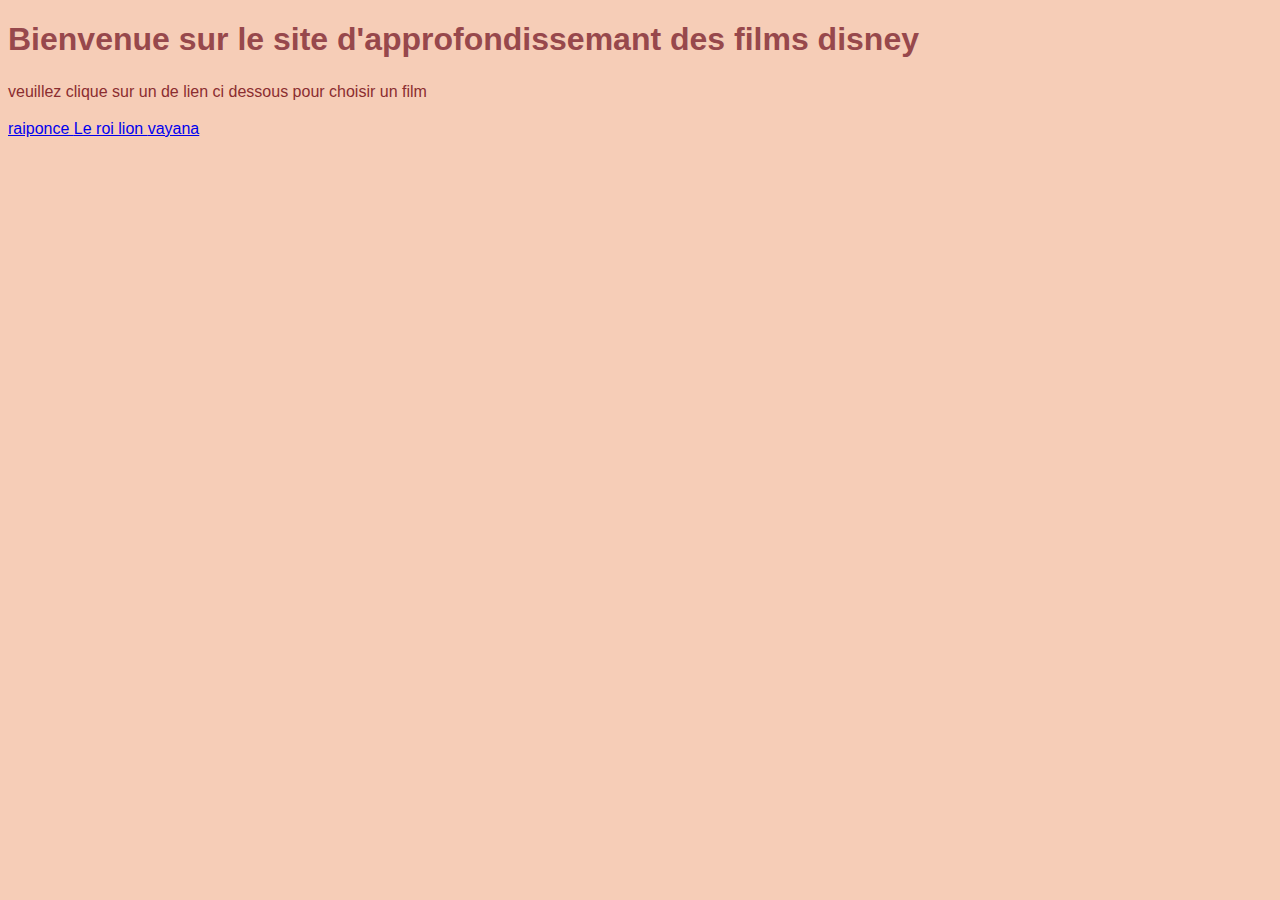
<file: index.html>
<!DOCTYPE html>
<html>

<head>
  <title> Infos sur les disney</title>
  <link href="style.css" rel="stylesheet" type="text/css">
</head>

<body>
  <h1> Bienvenue sur le site d'approfondissemant des films disney</h1>
  <p>veuillez clique sur un de lien ci dessous pour choisir un film</p>
  <a href="index2.html"> raiponce </a>
  
  <a href="index3.html"> Le roi lion </a>
  
  <a href="index4.html"> vayana</a>
 
</body>

</html>
</file>
<file: style.css>
body {
  background-color: #F6CDB7;
  font-family: 'Arial', sans-serif; 
}

h1 {
  font-family: 'Arial Black', sans-serif; 
  color: #97484C; 
}

p {
  line-height: 1.5;
  color:#8B2D30; 
}

li{  color:#8B2D30;
  list-style: inside; 
}
</file>
